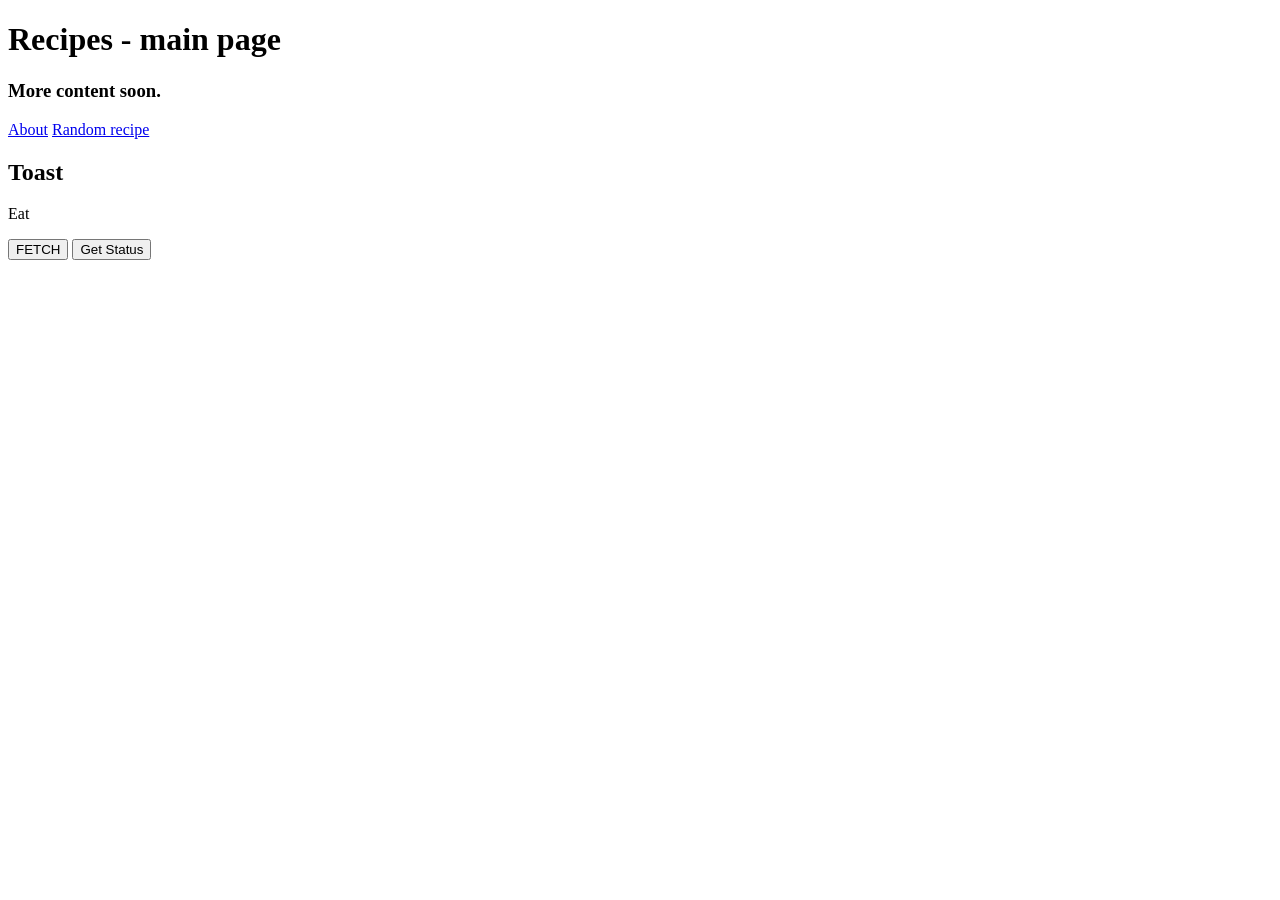
<file: frontend/index.html>
<!DOCTYPE html>

<html lang="en">

<head>
    <meta charset="UTF-8">
    <title>Recipes</title>
</head>

<body>
    <h1>Recipes - main page</h1>
    <h3>More content soon.</h3>
    <nav>
        <a href="about.html">About</a>
        <a href="#Random">Random recipe</a>
    </nav>
    <section id="Random">
        <h2>Toast</h2>
        <p>Eat</p>
        <button id="getrecipe">FETCH</button>
        <button id="getstatus">Get Status</button>
        <div id="result"></div>
        <strong>
            <div id="result_status"></div>
        </strong>
    </section>
    <script src="script.js"></script>
</body>

</html>
</file>
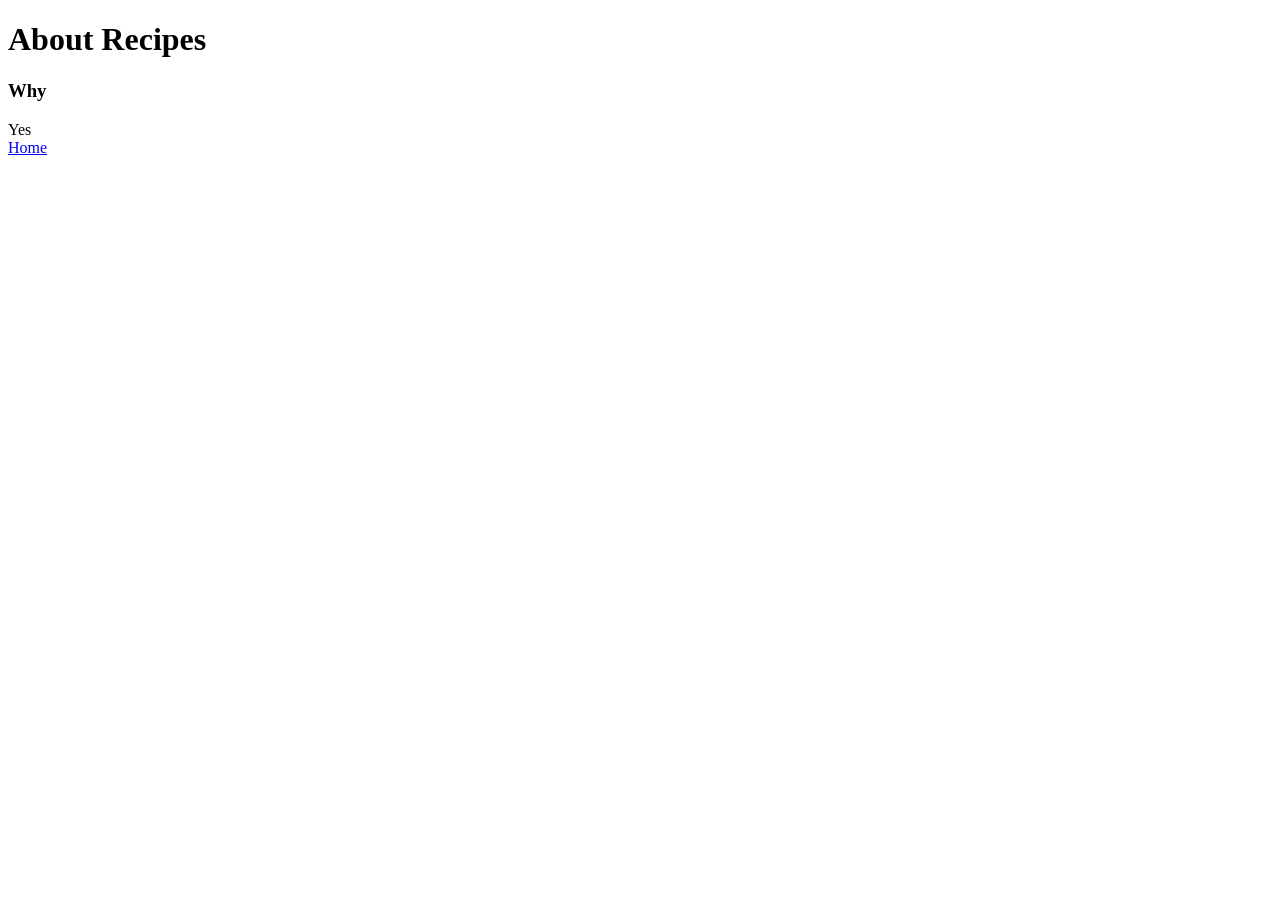
<file: frontend/about.html>
<!DOCTYPE html>

<html lang="en">

<head>
    <meta charset="UTF-8">
    <title>About</title>
</head>

<body>
    <script src="script.js"></script>
    <h1>About Recipes</h1>
    <h3>Why</h3>
    Yes
    <nav>
        <a href="index.html">Home</a>
    </nav>
</body>

</html>
</file>
